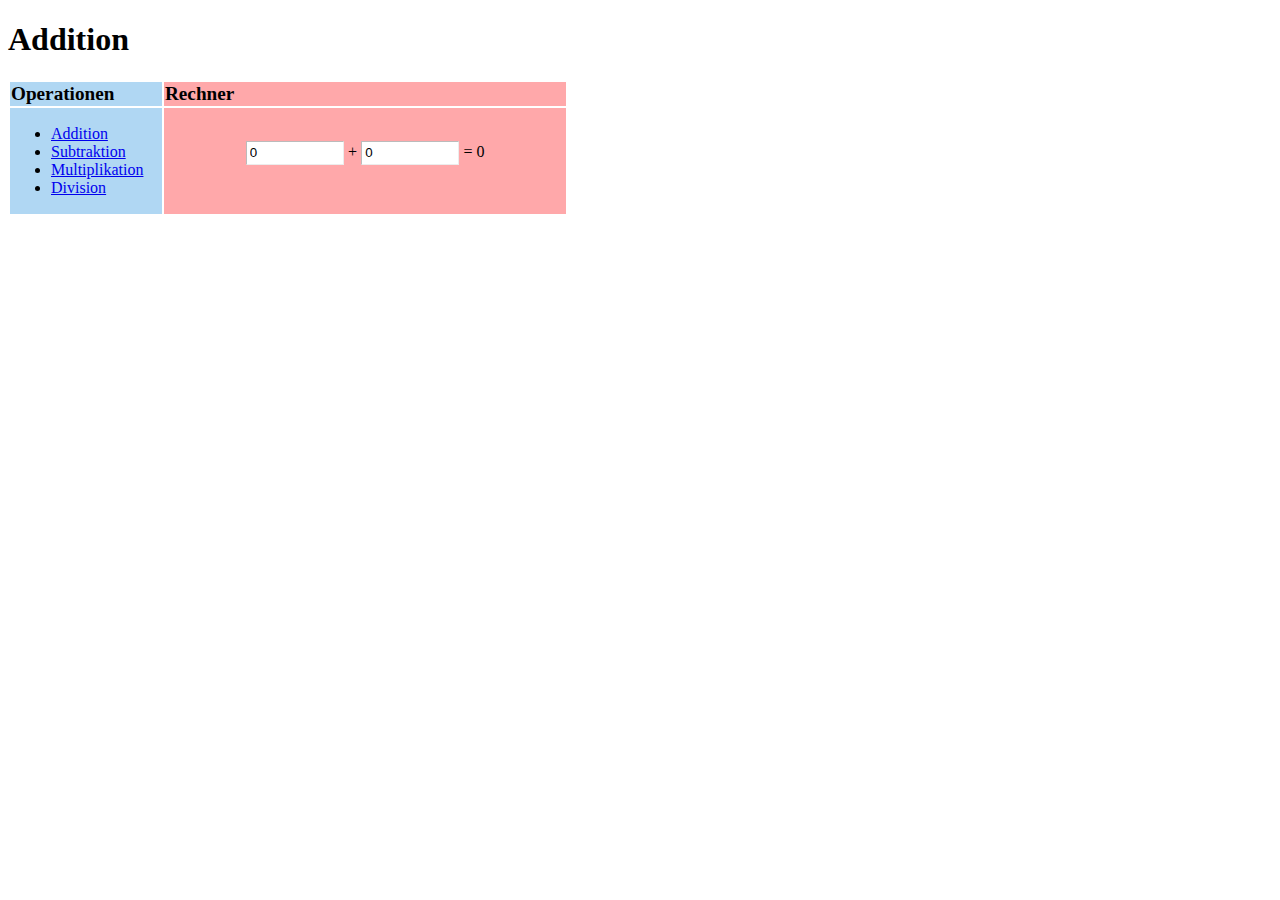
<file: index.html>
<!doctype html>
<html lang="de">
<head>
  <meta charset="utf-8"/>
  <title>Mathematik</title>
  <link rel="stylesheet" href="formate.css">
</head>

<body>
  <h1>Addition</h1>
  <input id="operation" type="hidden" value="addition">
  <table>
    <colgroup>
      <col style="background-color: rgb(177, 216, 243);
                 background-color: hsl(205, 73%, 82%);">
      <col style="background-color: rgb(255, 166, 168);
                 background-color: hsl(359, 100%, 83%);">
    </colgroup>
    <tr>
      <th style="width: 150px;">Operationen</th>
      <th style="width: 400px;">Rechner</th>    
    </tr>
    <tr>
      <td style="text-align: left;">
        <ul>
		    <li><a href="index.html" >Addition</li>
		    <li><a href="html/subtraktion.html" >Subtraktion</li>
		    <li><a href="html/multiplikation.html" >Multiplikation</li>
		    <li><a href="html/division.html" >Division</li>        
        </ul>
      </td>
      <td style="text-align: center;" id="rechner">
        <form>
           <p><input id="zahl1" type="number" step="any" value="0">
           +
           <input id="zahl2" type="number" step="any" value="0">
           =
           <output id="resultat" >0</output></p>
        </form>
      </td>
    </tr>  
  </table>
  <script src="addition.js"></script>
</body>
</html>
</file>
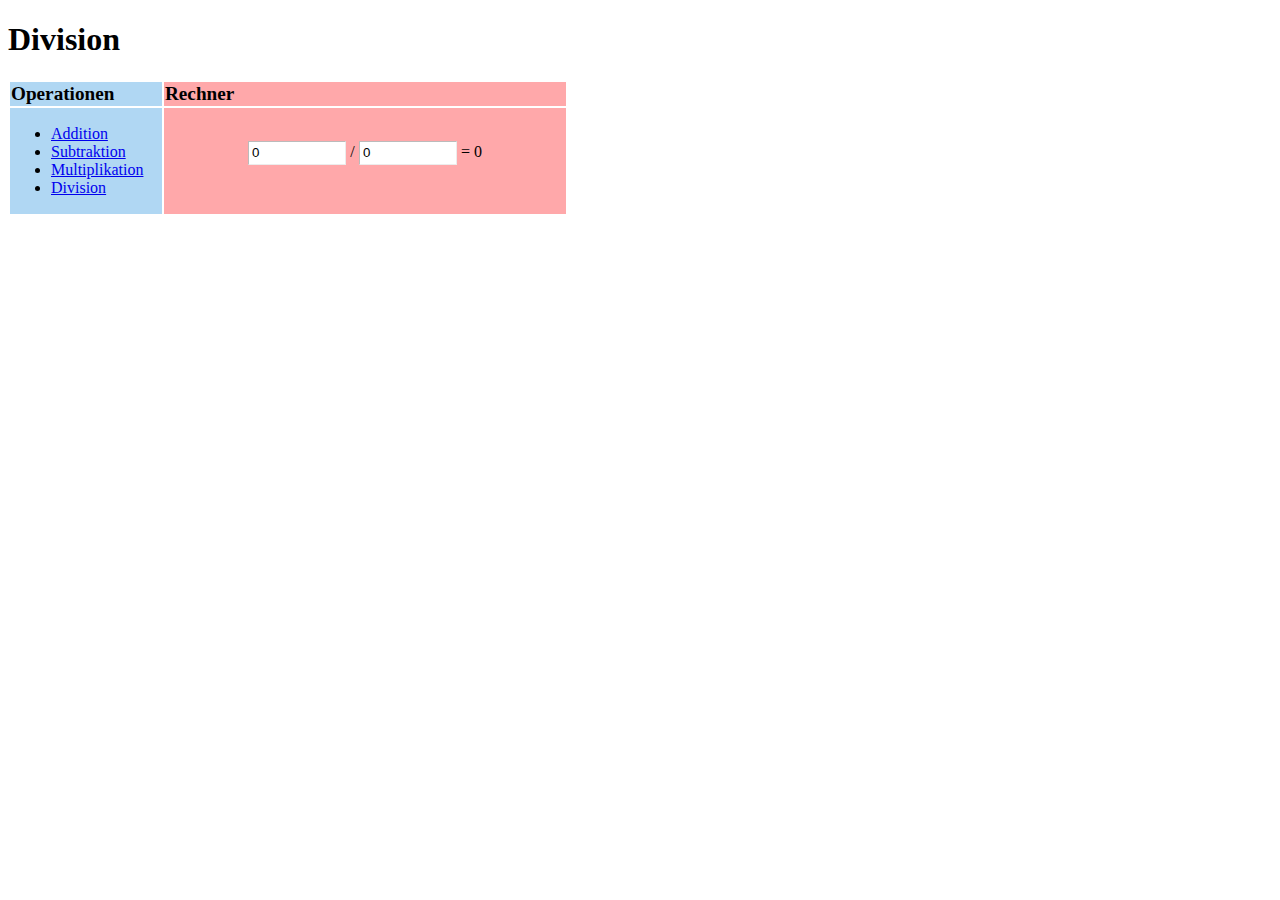
<file: html/division.html>
<!doctype html>
<html lang="de">
<head>
  <meta charset="utf-8"/>
  <title>Mathematik</title>
  <link rel="stylesheet" href="../formate.css">
</head>

<body>
  <h1>Division</h1>
  <input id="operation" type="hidden" value="division">
  <table>
    <colgroup>
      <col style="background-color: rgb(177, 216, 243);
                 background-color: hsl(205, 73%, 82%);">
      <col style="background-color: rgb(255, 166, 168);
                 background-color: hsl(359, 100%, 83%);">
    </colgroup>
    <tr>
      <th style="width: 150px;">Operationen</th>
      <th style="width: 400px;">Rechner</th>    
    </tr>
    <tr>
      <td style="text-align: left;">
        <ul>
		    <li><a href="../index.html" >Addition</li>
		    <li><a href="subtraktion.html" >Subtraktion</li>
		    <li><a href="multiplikation.html" >Multiplikation</li>
		    <li><a href="division.html" >Division</li>        
        </ul>
      </td>
      <td style="text-align: center;" id="rechner">
        <form>
           <p><input id="zahl1" type="number" step="any" value="0">
           /
           <input id="zahl2" type="number" step="any" value="0">
           =
           <output id="resultat" >0</output></p>
        </form>
      </td>
    </tr>  
  </table>
  <script src="../addition.js"></script>
</body>
</html>
</file>
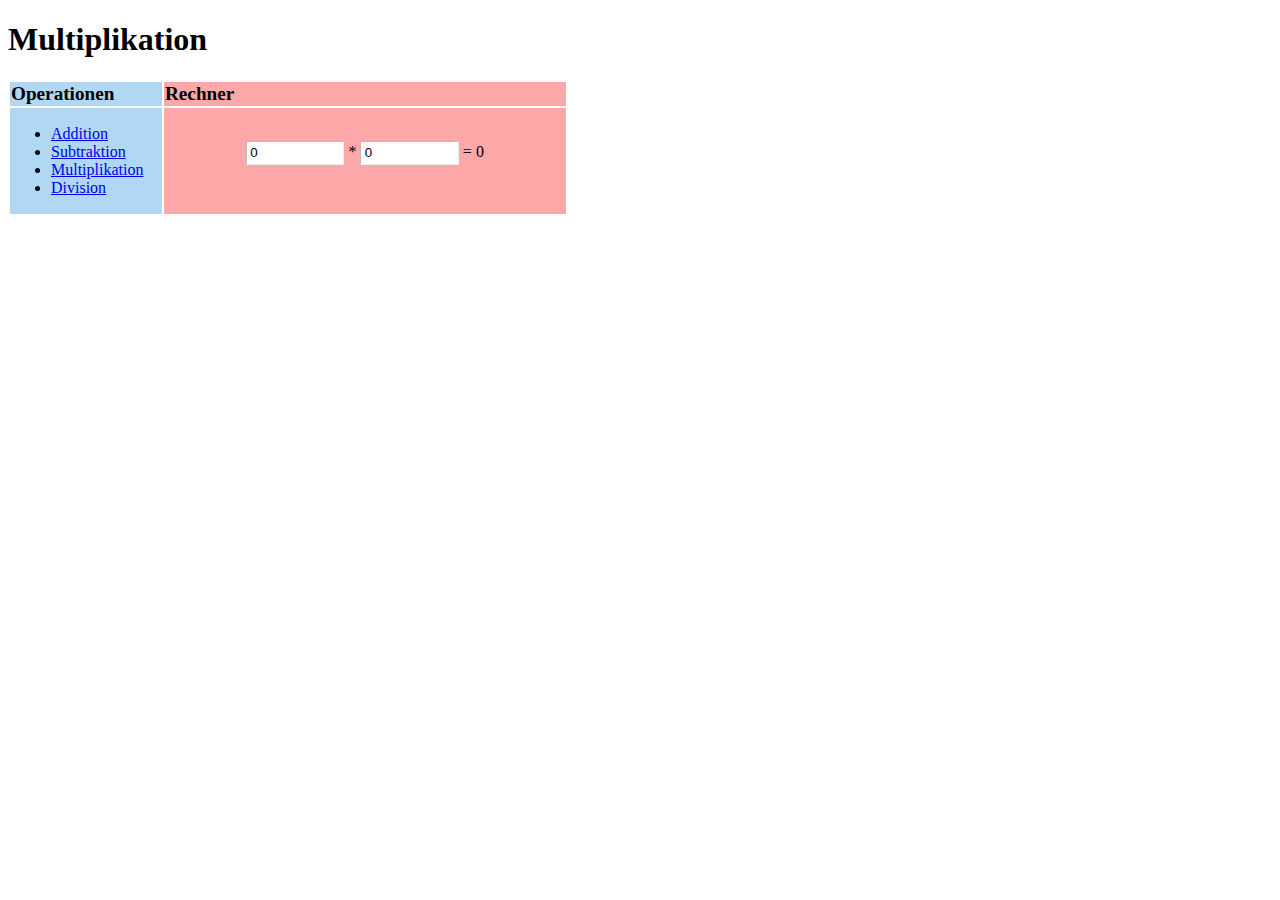
<file: html/multiplikation.html>
<!doctype html>
<html lang="de">
<head>
  <meta charset="utf-8"/>
  <title>Mathematik</title>
  <link rel="stylesheet" href="../formate.css">
</head>

<body>
  <h1>Multiplikation</h1>
  <input id="operation" type="hidden" value="multiplikation">
  <table>
    <colgroup>
      <col style="background-color: rgb(177, 216, 243);
                 background-color: hsl(205, 73%, 82%);">
      <col style="background-color: rgb(255, 166, 168);
                 background-color: hsl(359, 100%, 83%);">
    </colgroup>
    <tr>
      <th style="width: 150px;">Operationen</th>
      <th style="width: 400px;">Rechner</th>    
    </tr>
    <tr>
      <td style="text-align: left;">
        <ul>
		    <li><a href="../index.html" >Addition</li>
		    <li><a href="subtraktion.html" >Subtraktion</li>
		    <li><a href="multiplikation.html" >Multiplikation</li>
		    <li><a href="division.html" >Division</li>        
        </ul>
      </td>
      <td style="text-align: center;" id="rechner">
        <form>
           <p><input id="zahl1" type="number" step="any" value="0">
           *
           <input id="zahl2" type="number" step="any" value="0">
           =
           <output id="resultat" >0</output></p>
        </form>
      </td>
    </tr>  
  </table>
  <script src="../addition.js"></script>
</body>
</html>
</file>
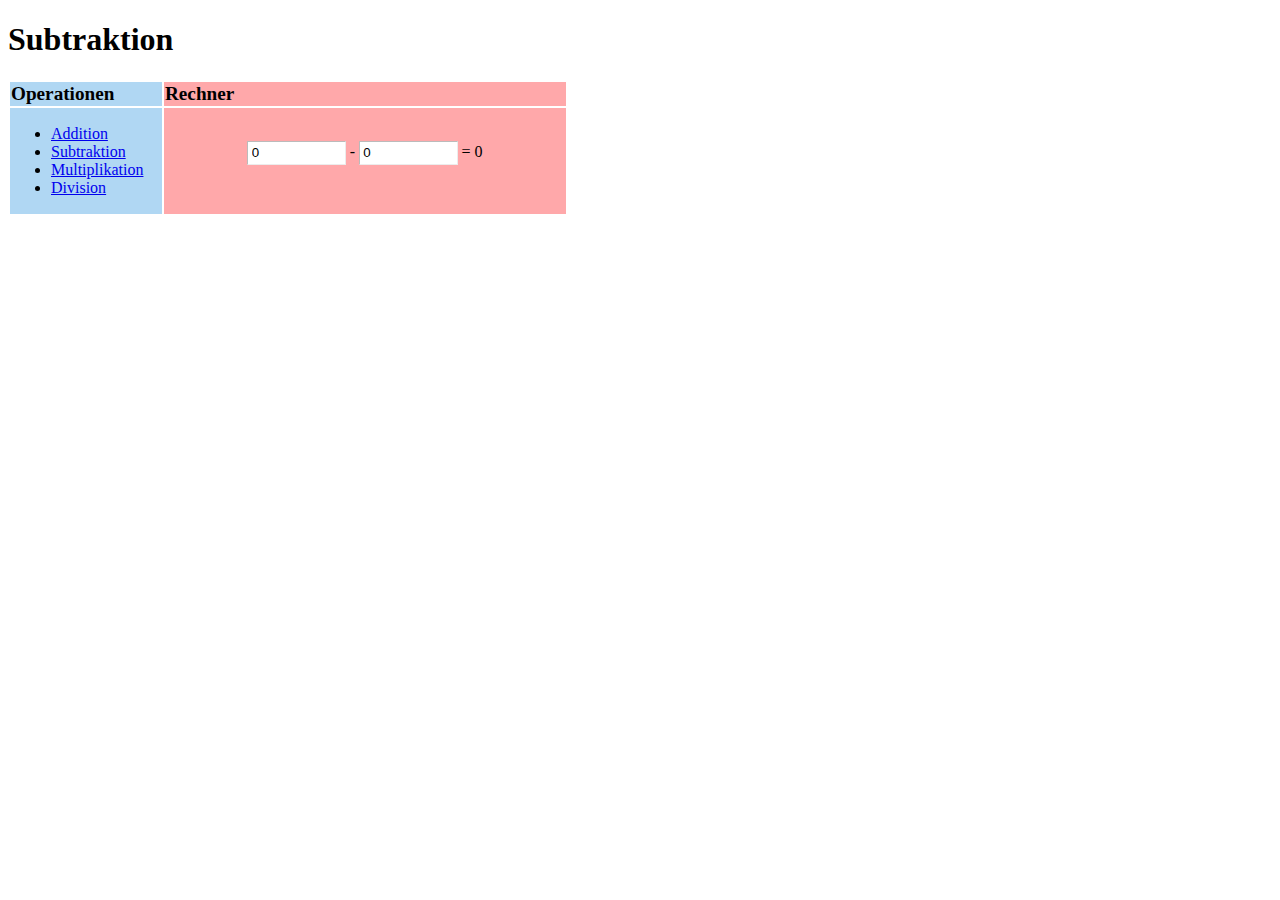
<file: html/subtraktion.html>
<!doctype html>
<html lang="de">
<head>
  <meta charset="utf-8"/>
  <title>Mathematik</title>
  <link rel="stylesheet" href="../formate.css">
</head>

<body>
  <h1>Subtraktion</h1>
  <input id="operation" type="hidden" value="subtraktion">
  <table>
    <colgroup>
      <col style="background-color: rgb(177, 216, 243);
                 background-color: hsl(205, 73%, 82%);">
      <col style="background-color: rgb(255, 166, 168);
                 background-color: hsl(359, 100%, 83%);">
    </colgroup>
    <tr>
      <th style="width: 150px;">Operationen</th>
      <th style="width: 400px;">Rechner</th>    
    </tr>
    <tr>
      <td style="text-align: left;">
        <ul>
		    <li><a href="../index.html" >Addition</li>
		    <li><a href="subtraktion.html" >Subtraktion</li>
		    <li><a href="multiplikation.html" >Multiplikation</li>
		    <li><a href="division.html" >Division</li>        
        </ul>
      </td>
      <td style="text-align: center;" id="rechner">
        <form>
           <p><input id="zahl1" type="number" step="any" value="0">
           -
           <input id="zahl2" type="number" step="any" value="0">
           =
           <output id="resultat" >0</output></p>
        </form>
      </td>
    </tr>  
  </table>
  <script src="../addition.js"></script>
</body>
</html>
</file>
<file: formate.css>
input[type="number"] {
    position: relative;
    margin: 0 0 1rem;
    border: 1px solid #BBB;
    border-color: #BBB #ECECEC #ECECEC #BBB;
    padding: .2rem;
    width: 90px;
}

th {
	font-size: 1.2em;
	text-align: left;
	#border: 1px solid;
}

td {
	#border: 1px solid;
}
</file>
